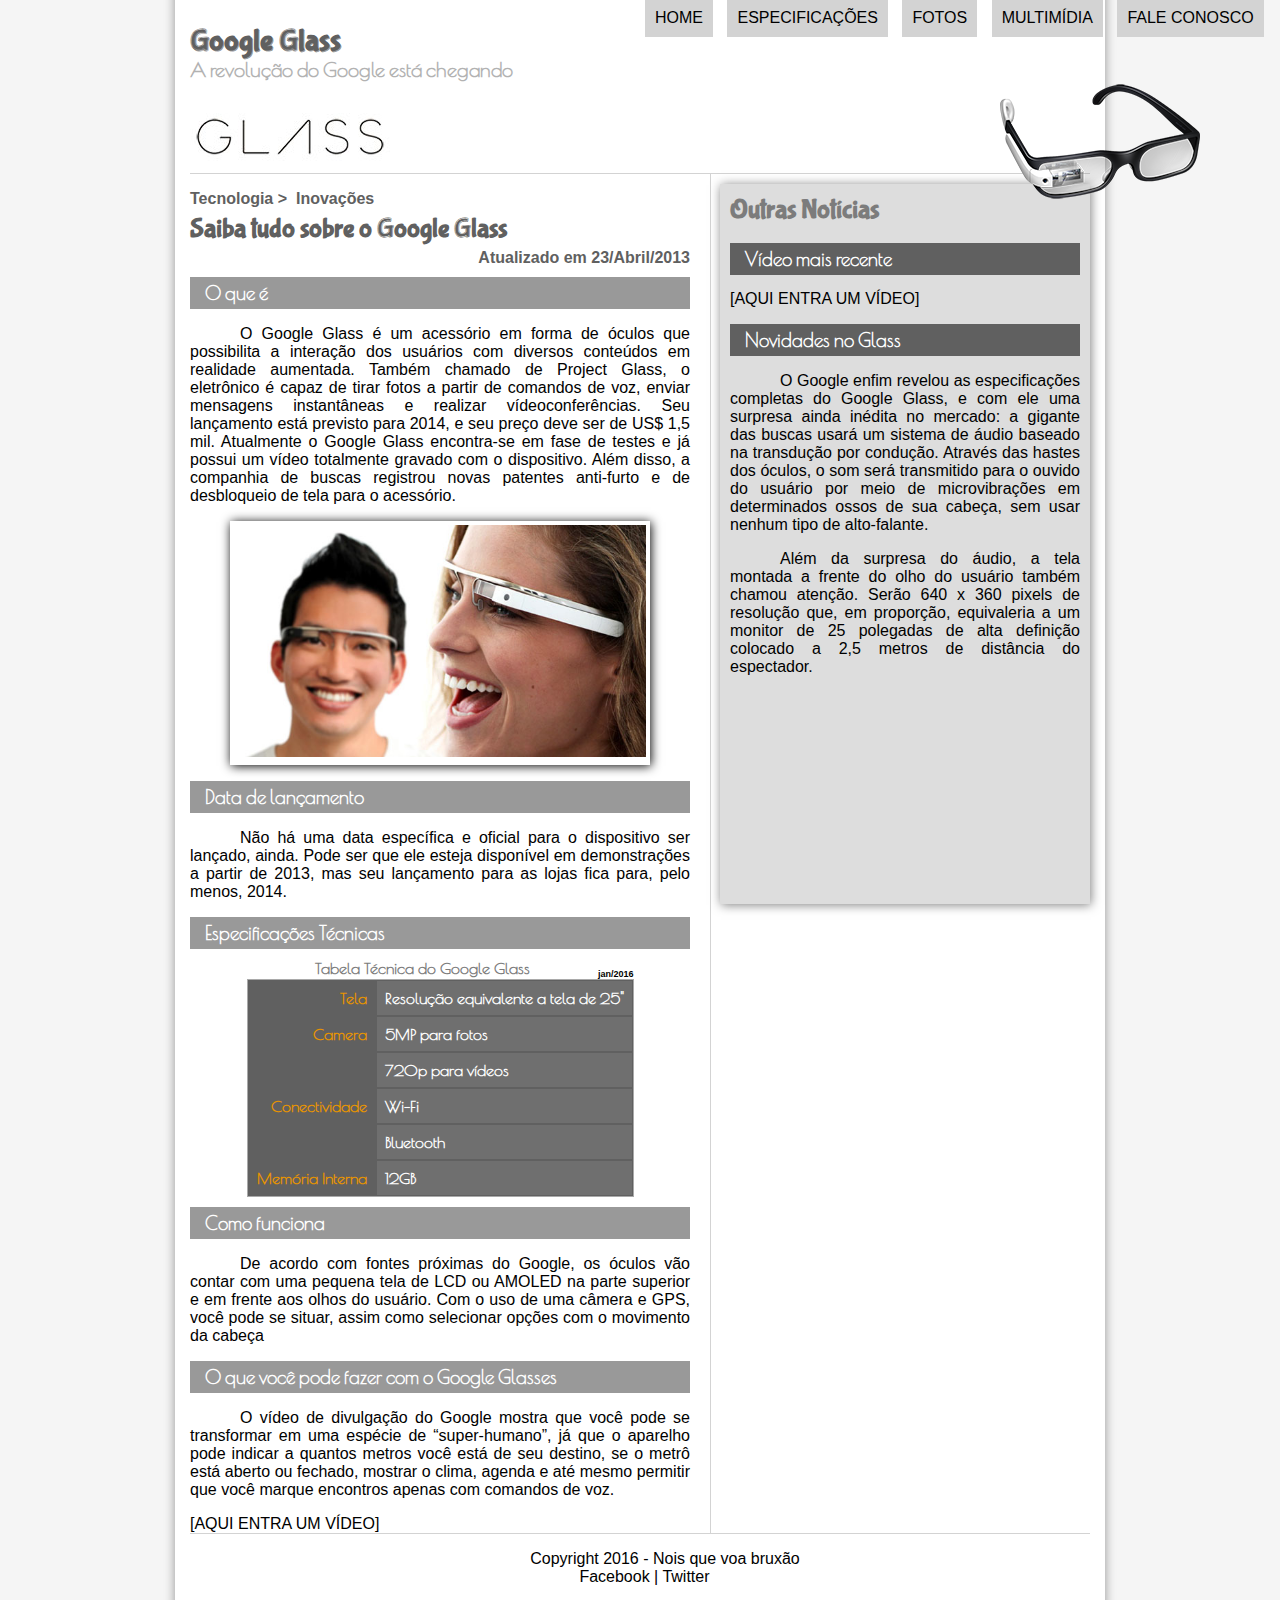
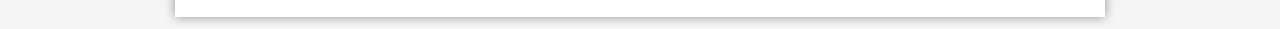
<file: index.html>
<!DOCTYPE html>
<html lang="pt-br">
<html>
<body>
<head>
    <meta charset="UTF-8"/>
    <title>GLASS</title>
    <link rel="stylesheet" type="text/css" href="_css/estilo.css">
    <script src="_javascript/funcoes.js"></script>

</head>


<div id="interface">
<header id="cabecalho">

        <hgroup>
            <h1>Google Glass</h1>
            <h2>A revolução do Google está chegando</h2>
        </hgroup>


        <img id="icone" src ="_imagens/glass-oculos-preto-peq.png"/>
        <nav id="menu">
            <h1>Menu Principal</h1>
            <ul>
                <li onmouseover="mudaFoto('_imagens/home.png')" onmouseout="mudaFoto('_imagens/glass-oculos-preto-peq.png')"><a href="index.html">Home</a></li>
                <li onmouseover="mudaFoto('_imagens/especificacoes.png')"  onmouseout="mudaFoto('_imagens/glass-oculos-preto-peq.png')"><a href="specs.html">Especificações</a></li>
                <li onmouseover="mudaFoto('_imagens/fotos.png')"  onmouseout="mudaFoto('_imagens/glass-oculos-preto-peq.png')"><a href="fotos.html">Fotos</a></li>
                <li onmouseover="mudaFoto('_imagens/multimidia.png')"  onmouseout="mudaFoto('_imagens/glass-oculos-preto-peq.png')"><a href="multimidia.html"> Multimídia</a></li>
                <li onmouseover="mudaFoto('_imagens/contato.png')"  onmouseout="mudaFoto('_imagens/glass-oculos-preto-peq.png')"><a href="fale-conosco.html">Fale conosco</a></li>
            </ul>
        </nav>

</header>
<section id="corpo">
    <article id="noticia">
<header id="cabecalho-artigo">
    <hgroup>
        <h3>Tecnologia >&nbsp; Inovações</h3>
        <h1>Saiba tudo sobre o Google Glass</h1>
        <h3 class="direita">Atualizado em 23/Abril/2013</h3>
    </hgroup>
</header>
    <h2>O que é</h2>
    <p>O Google Glass é um acessório em forma de óculos que possibilita a interação dos usuários com diversos conteúdos em realidade aumentada. Também chamado de Project Glass, o eletrônico é capaz de tirar fotos a partir de comandos de voz, enviar mensagens instantâneas e realizar vídeoconferências. Seu lançamento está previsto para 2014, e seu preço deve ser de US$ 1,5 mil. Atualmente o Google Glass encontra-se em fase de testes e já possui um vídeo totalmente gravado com o dispositivo. Além disso, a companhia de buscas registrou novas patentes anti-furto e de desbloqueio de tela para o acessório.</p>
    <figure class="foto-legenda">
        <img src="_imagens/glass-quadro-homem-mulher.jpg";>
        <figcaption><h3>Google Glass</h3>
            <p>Nova maneira de ver o mundo</p>
        </figcaption>
    </figure>
    <h2>Data de lançamento</h2>
    <p>Não há uma data específica e oficial para o dispositivo ser lançado, ainda. Pode ser que ele esteja disponível em demonstrações a partir de 2013, mas seu lançamento para as lojas fica para, pelo menos, 2014.</p>

    <h2>Especificações Técnicas</h2>

    <table id="specs">
        <caption>Tabela Técnica do Google Glass <span>jan/2016</span></caption>

        <tr><td class="ce">Tela</td>                          <td class="cd">Resolução equivalente a tela de 25"</tr>
        <tr><td rowspan="2"class="ce">Camera</td>              <td class="cd">5MP para fotos</td></tr>
        <tr>                                                  <td class="cd"> 720p para vídeos</td></tr>
        <tr><td rowspan="2"class="ce">Conectividade</td>      <td class="cd">Wi-Fi</td></tr>
        <tr><td class="cd"> Bluetooth</td></tr>
        <tr><td class="ce">Memória Interna</td>                 <td class="cd">12GB</td></tr>
    </table>
    <h2>Como funciona</h2>
    <p>De acordo com fontes próximas do Google, os óculos vão contar com uma pequena tela de LCD ou AMOLED na parte superior e em frente aos olhos do usuário. Com o uso de uma câmera e GPS, você pode se situar, assim como selecionar opções com o movimento da cabeça</p>

    <h2>O que você pode fazer com o Google Glasses</h2>
    <p>O vídeo de divulgação do Google mostra que você pode se transformar em uma espécie de “super-humano”, já que o aparelho pode indicar a quantos metros você está de seu destino, se o metrô está aberto ou fechado, mostrar o clima, agenda e até mesmo permitir que você marque encontros apenas com comandos de voz.</p>

    [AQUI ENTRA UM VÍDEO]
    </article>

</section>
<aside id="lateral">
    <h1>Outras Notícias</h1>
    <h2>Vídeo mais recente</h2>

    [AQUI ENTRA UM VÍDEO]


    <h2>Novidades no Glass</h2>
    <p>O Google enfim revelou as especificações completas do Google Glass, e com ele uma surpresa ainda inédita no mercado: a gigante das buscas usará um sistema de áudio baseado na transdução por condução. Através das hastes dos óculos, o som será transmitido para o ouvido do usuário por meio de microvibrações em determinados ossos de sua cabeça, sem usar nenhum tipo de alto-falante.</p>

    <p>Além da surpresa do áudio, a tela montada a frente do olho do usuário também chamou atenção. Serão 640 x 360 pixels de resolução que, em proporção, equivaleria a um monitor de 25 polegadas de alta definição colocado a 2,5 metros de distância do espectador.</p>
</aside>
<footer id="rodape">
    <p>Copyright 2016 - Nois que voa bruxão<br>
        &nbsp; Facebook | Twitter</p>
</footer>
</div>
</body>
</html>
</file>
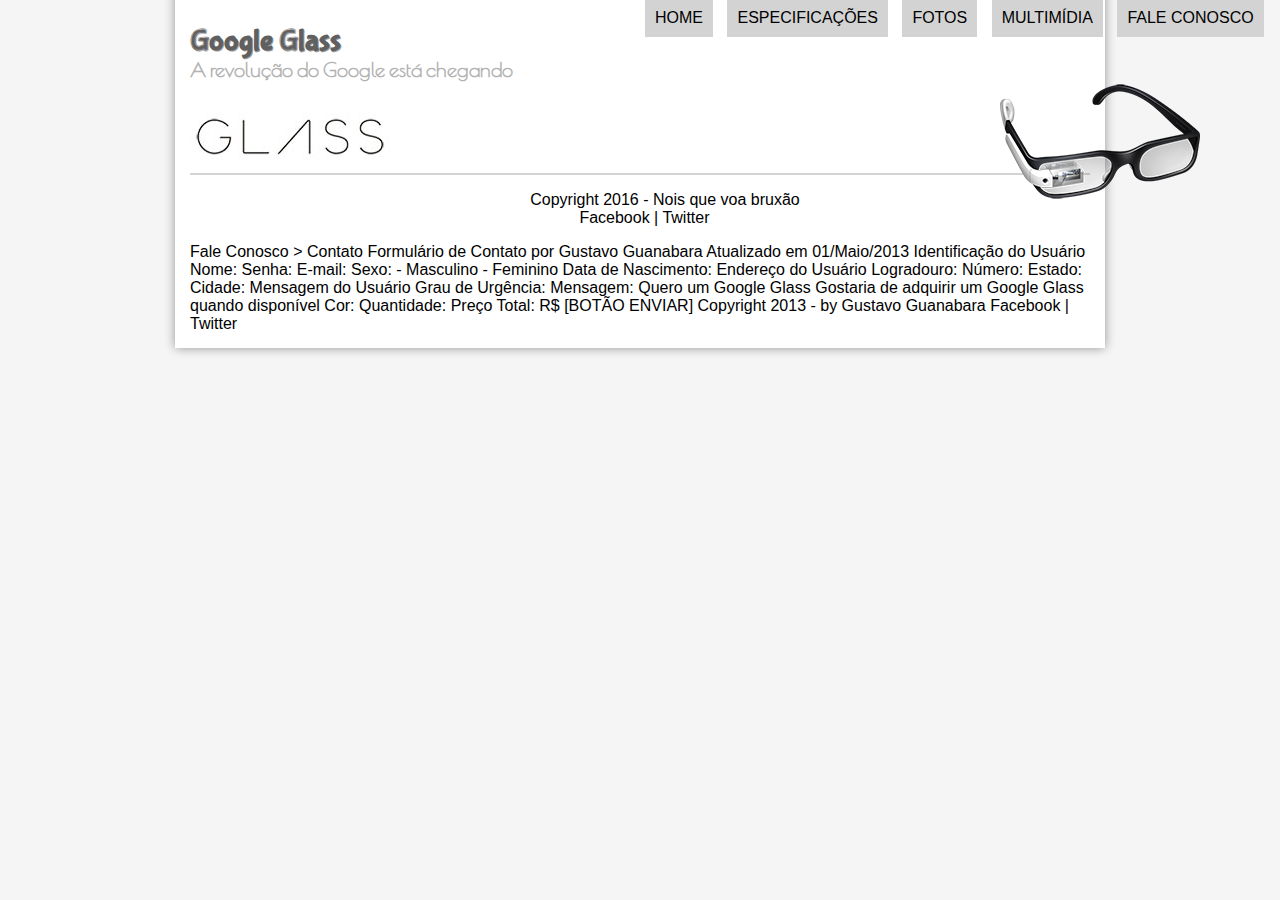
<file: fale-conosco.html>
<!DOCTYPE html>
<html lang="pt-br">
<html>
<body>
<head>
    <meta charset="UTF-8"/>
    <title>GLASS</title>
    <link rel="stylesheet" type="text/css" href="_css/estilo.css">
    <script src="_javascript/funcoes.js"></script>

</head>


<div id="interface">

    <header id="cabecalho">

        <hgroup>
            <h1>Google Glass</h1>
            <h2>A revolução do Google está chegando</h2>
        </hgroup>


        <img id="icone" src ="_imagens/glass-oculos-preto-peq.png"/>
        <nav id="menu">
            <h1>Menu Principal</h1>
            <ul>
                <li onmouseover="mudaFoto('_imagens/home.png')" onmouseout="mudaFoto('_imagens/glass-oculos-preto-peq.png')"><a href="index.html">Home</a></li>
                <li onmouseover="mudaFoto('_imagens/especificacoes.png')"  onmouseout="mudaFoto('_imagens/glass-oculos-preto-peq.png')"><a href="specs.html">Especificações</a></li>
                <li onmouseover="mudaFoto('_imagens/fotos.png')"  onmouseout="mudaFoto('_imagens/glass-oculos-preto-peq.png')"><a href="fotos.html">Fotos</a></li>
                <li onmouseover="mudaFoto('_imagens/multimidia.png')"  onmouseout="mudaFoto('_imagens/glass-oculos-preto-peq.png')"><a href="multimidia.html"> Multimídia</a></li>
                <li onmouseover="mudaFoto('_imagens/contato.png')"  onmouseout="mudaFoto('_imagens/glass-oculos-preto-peq.png')"><a href="fale-conosco.html">Fale conosco</a></li>
            </ul>
        </nav>

    </header>

    <footer id="rodape">
        <p>Copyright 2016 - Nois que voa bruxão<br>
            &nbsp; Facebook | Twitter</p>
    </footer>


</body>
</html>

Fale Conosco > Contato
Formulário de Contato
por Gustavo Guanabara
Atualizado em 01/Maio/2013

Identificação do Usuário
    Nome:
    Senha:
    E-mail:
    Sexo:
        - Masculino
        - Feminino
    Data de Nascimento:

Endereço do Usuário
    Logradouro:
    Número:
    Estado:
    Cidade:

Mensagem do Usuário
    Grau de Urgência:
    Mensagem:

Quero um Google Glass
    Gostaria de adquirir um Google Glass quando disponível
    Cor:
    Quantidade:
    Preço Total: R$


[BOTÃO ENVIAR]

Copyright 2013 - by Gustavo Guanabara
Facebook | Twitter
</file>
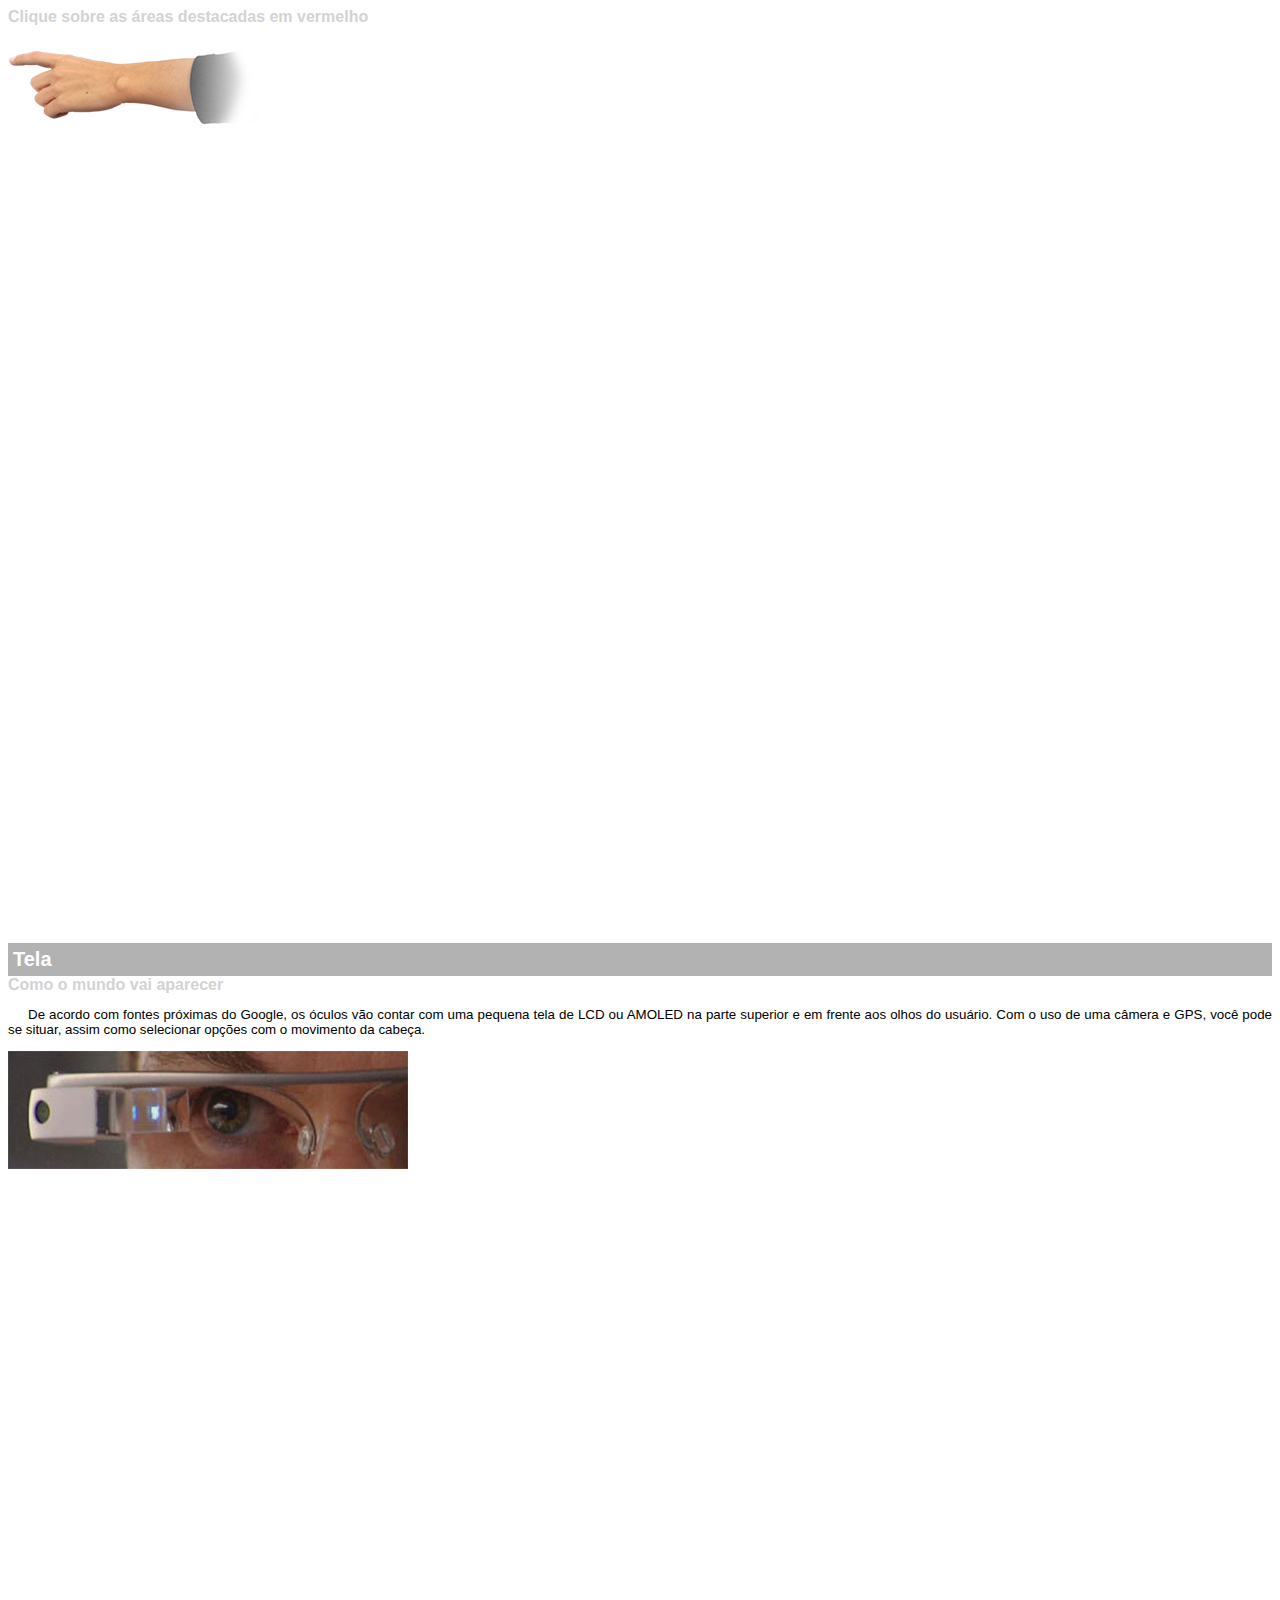
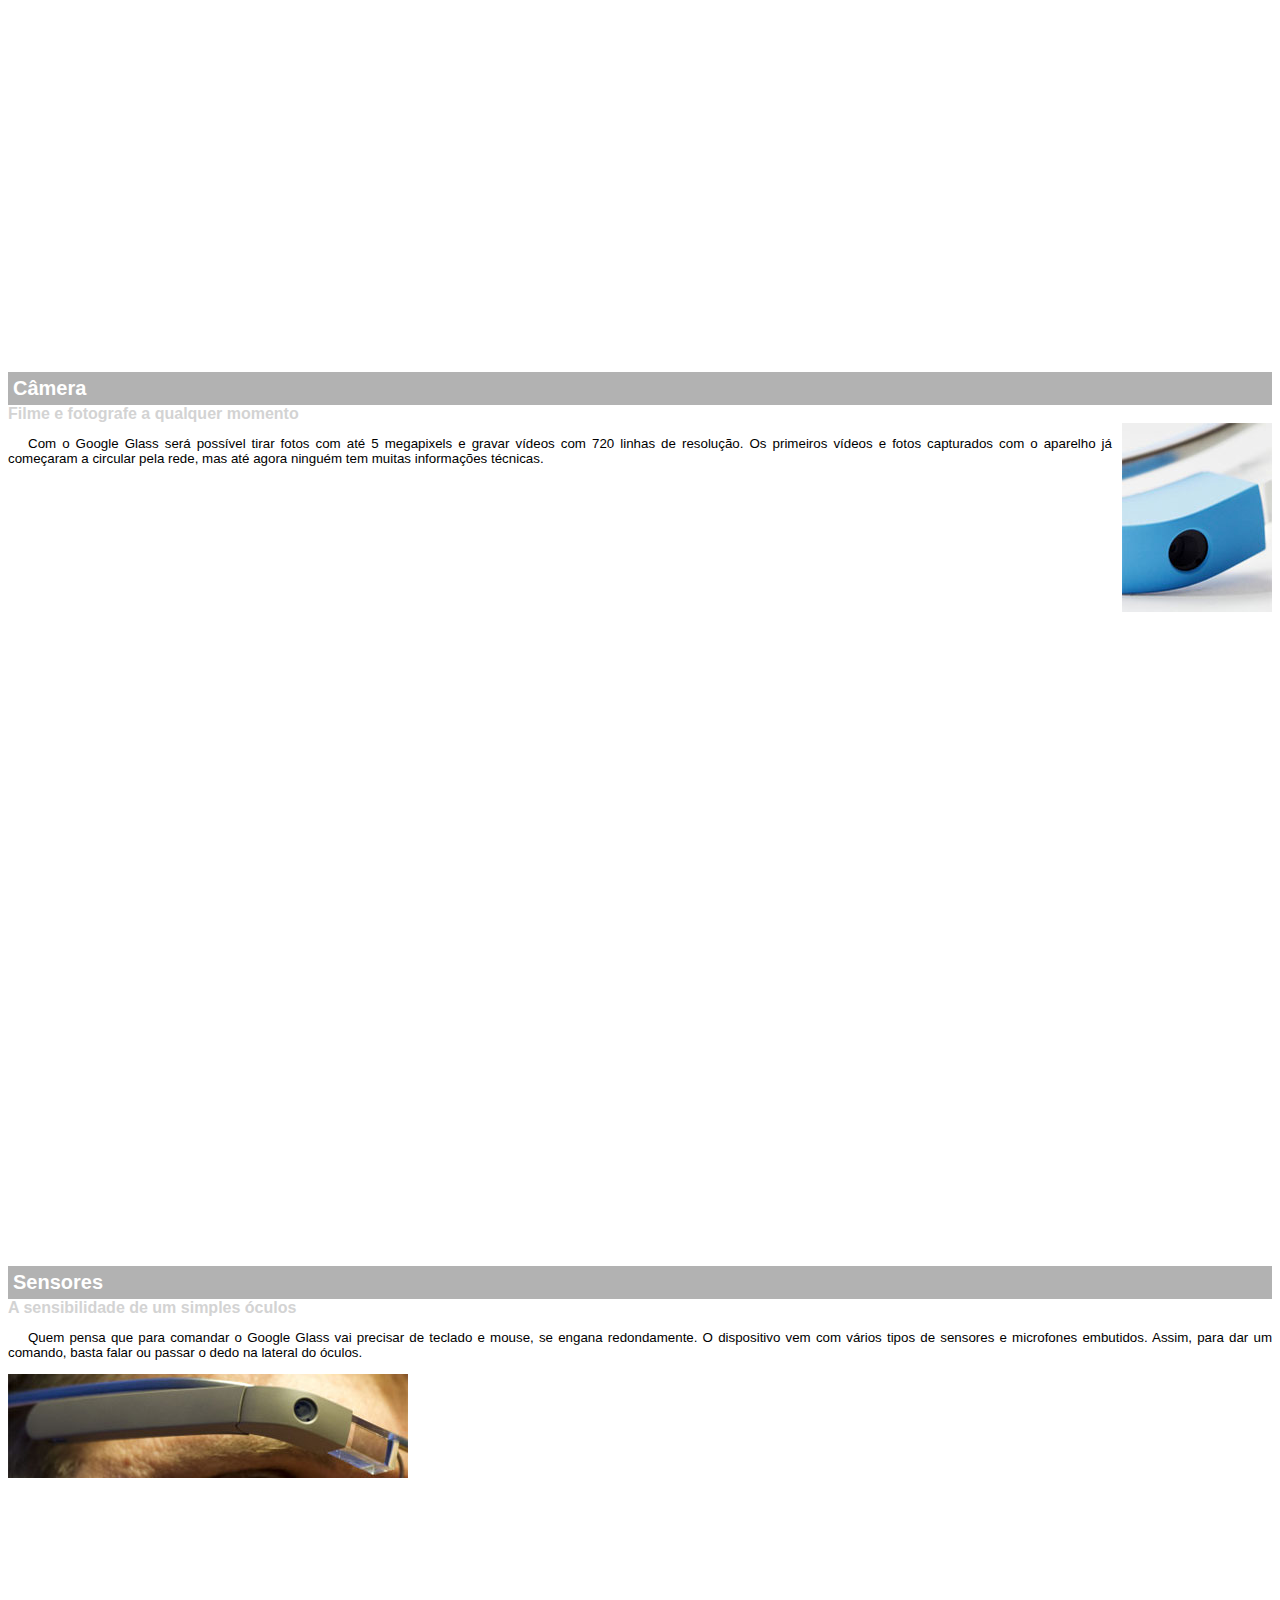
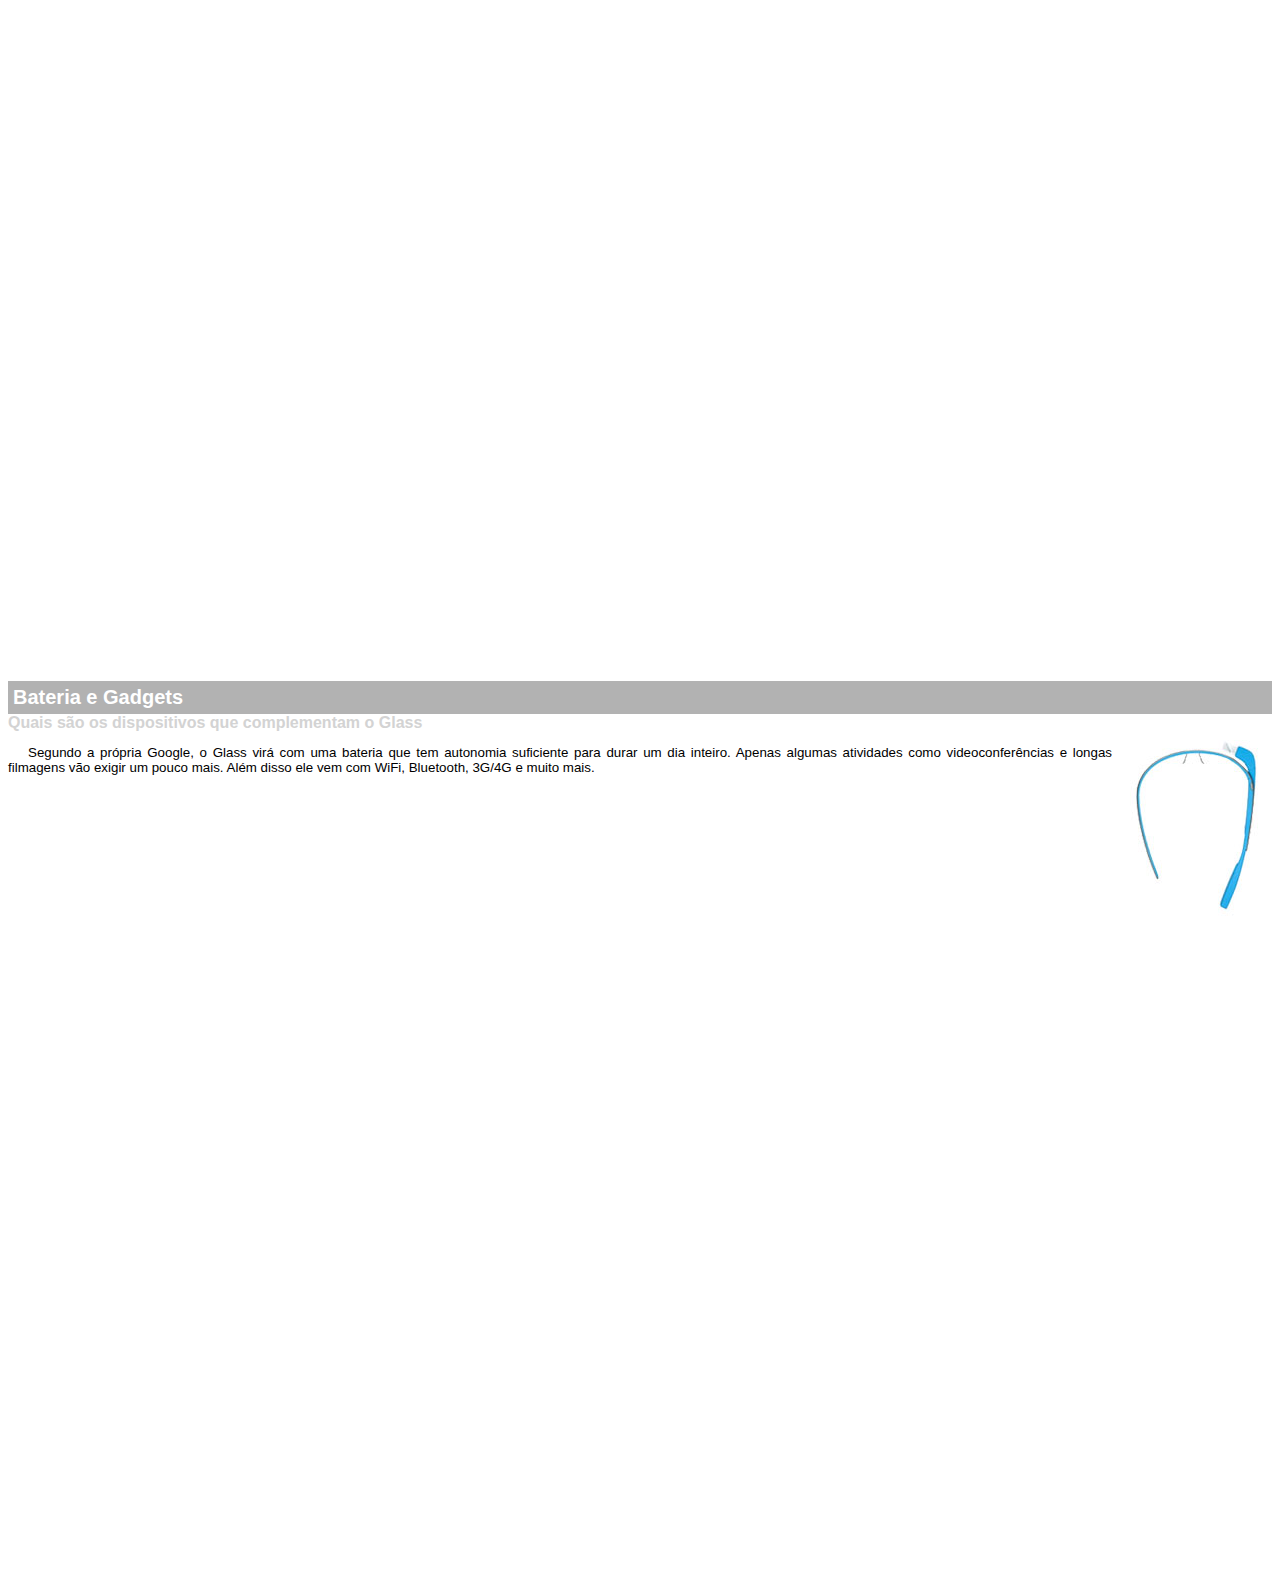
<file: google-glass.html>
<!DOCTYPE html>
<html lang="pt-br">
<html>
<body>
<head>
    <meta charset="UTF-8"/>
    <title>Informações sobre o Google Glass</title>
    <style>
        body{
            font-family: Arial,sans-serif;
            font-size:10pt ;
        }

        p{
            text-align: justify;
            text-indent: 20px;
        }
        article h1{
            font-size: 15pt;
            color:white;
            background-color: rgba(0,0,0,.3);
            padding:5px;
            margin: 0px;;
        }
        article h2{
            font-size: 12pt;
            color: lightgray;
            margin: 0px;
        }

        article{
            margin-bottom: 800px;
        }
        img.img-dir{
            display: block;
            float: right;
            margin-left: 10px;;
        }

    </style>

</head>

<article id="topo">
    <header> <h2>Clique sobre as áreas destacadas em vermelho</h2></header>
    <img src="_imagens/mao.png" alt="mao apontando para esquerda"/>
</article>

<article id="tela"><h1>Tela</h1>
    <h2>Como o mundo vai aparecer</h2>
    <p>De acordo com fontes próximas do Google, os óculos vão contar com uma pequena tela de LCD ou AMOLED na parte superior e em frente aos olhos do usuário. Com o uso de uma câmera e GPS, você pode se situar, assim como selecionar opções com o movimento da cabeça.</p>
    <img src="_imagens/det-tela.jpg" alt="tela do google glas"/>
</article>

<article id="camera"  ><h1>Câmera</h1>
    <h2>Filme e fotografe a qualquer momento</h2>
    <img src="_imagens/det-camera.jpg" alt="camera do google glass" class="img-dir"/>
    <p>Com o Google Glass será possível tirar fotos com até 5 megapixels e gravar vídeos com 720 linhas de resolução. Os primeiros vídeos e fotos capturados com o aparelho já começaram a circular pela rede, mas até agora ninguém tem muitas informações técnicas.</p></article>

<article id="sensores"><h1>Sensores</h1>
    <h2>A sensibilidade de um simples óculos</h2>
    <p>Quem pensa que para comandar o Google Glass vai precisar de teclado e mouse, se engana redondamente. O dispositivo vem com vários tipos de sensores e microfones embutidos. Assim, para dar um comando, basta falar ou passar o dedo na lateral do óculos.</p>
    <img src="_imagens/det-touch.jpg" alt="sensores do google glass"/></article>

<article id="bateria" ><h1>Bateria e Gadgets</h1>
    <h2>Quais são os dispositivos que complementam o Glass</h2>
    <img src="_imagens/det-bateria.jpg" alt="bateria do google glass" class="img-dir"/>
    <p>Segundo a própria Google, o Glass virá com uma bateria que tem autonomia suficiente para durar um dia inteiro. Apenas algumas atividades como videoconferências e longas filmagens vão exigir um pouco mais. Além disso ele vem com WiFi, Bluetooth, 3G/4G e muito mais.
    </p>

</article>


</body>
</html>
</file>
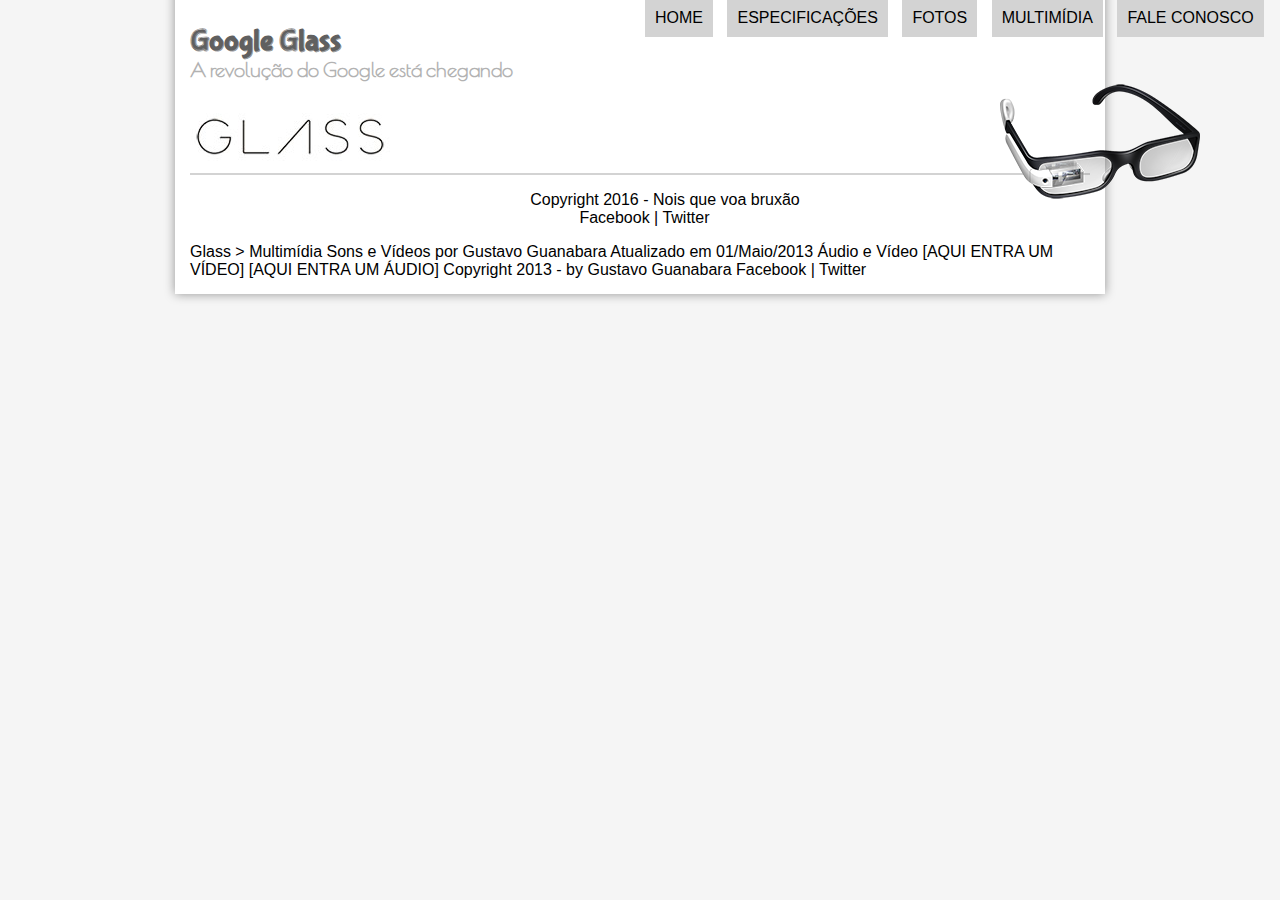
<file: multimidia.html>
<!DOCTYPE html>
<html lang="pt-br">
<html>
<body>
<head>
    <meta charset="UTF-8"/>
    <title>GLASS</title>
    <link rel="stylesheet" type="text/css" href="_css/estilo.css">
    <script src="_javascript/funcoes.js"></script>

</head>


<div id="interface">
    <header id="cabecalho">

        <hgroup>
            <h1>Google Glass</h1>
            <h2>A revolução do Google está chegando</h2>
        </hgroup>


        <img id="icone" src ="_imagens/glass-oculos-preto-peq.png"/>
        <nav id="menu">
            <h1>Menu Principal</h1>
            <ul>
                <li onmouseover="mudaFoto('_imagens/home.png')" onmouseout="mudaFoto('_imagens/multimidia.png')"><a href="index.html">Home</a></li>
                <li onmouseover="mudaFoto('_imagens/especificacoes.png')"  onmouseout="mudaFoto('_imagens/multimidia.png')"><a href="specs.html">Especificações</a></li>
                <li onmouseover="mudaFoto('_imagens/fotos.png')"  onmouseout="mudaFoto('_imagens/multimidia.png')"><a href="fotos.html">Fotos</a></li>
                <li onmouseover="mudaFoto('_imagens/multimidia.png')"  onmouseout="mudaFoto('_imagens/multimidia.png')"><a href="multimidia.html"> Multimídia</a></li>
                <li onmouseover="mudaFoto('_imagens/contato.png')"  onmouseout="mudaFoto('_imagens/multimidia.png')"><a href="fale-conosco.html">Fale conosco</a></li>
            </ul>
        </nav>

    </header>


    <footer id="rodape">
        <p>Copyright 2016 - Nois que voa bruxão<br>
            &nbsp; Facebook | Twitter</p>
    </footer>


</body>
</html>

Glass > Multimídia
Sons e Vídeos
por Gustavo Guanabara
Atualizado em 01/Maio/2013


Áudio e Vídeo

[AQUI ENTRA UM VÍDEO]
[AQUI ENTRA UM ÁUDIO]

Copyright 2013 - by Gustavo Guanabara
Facebook | Twitter
</file>
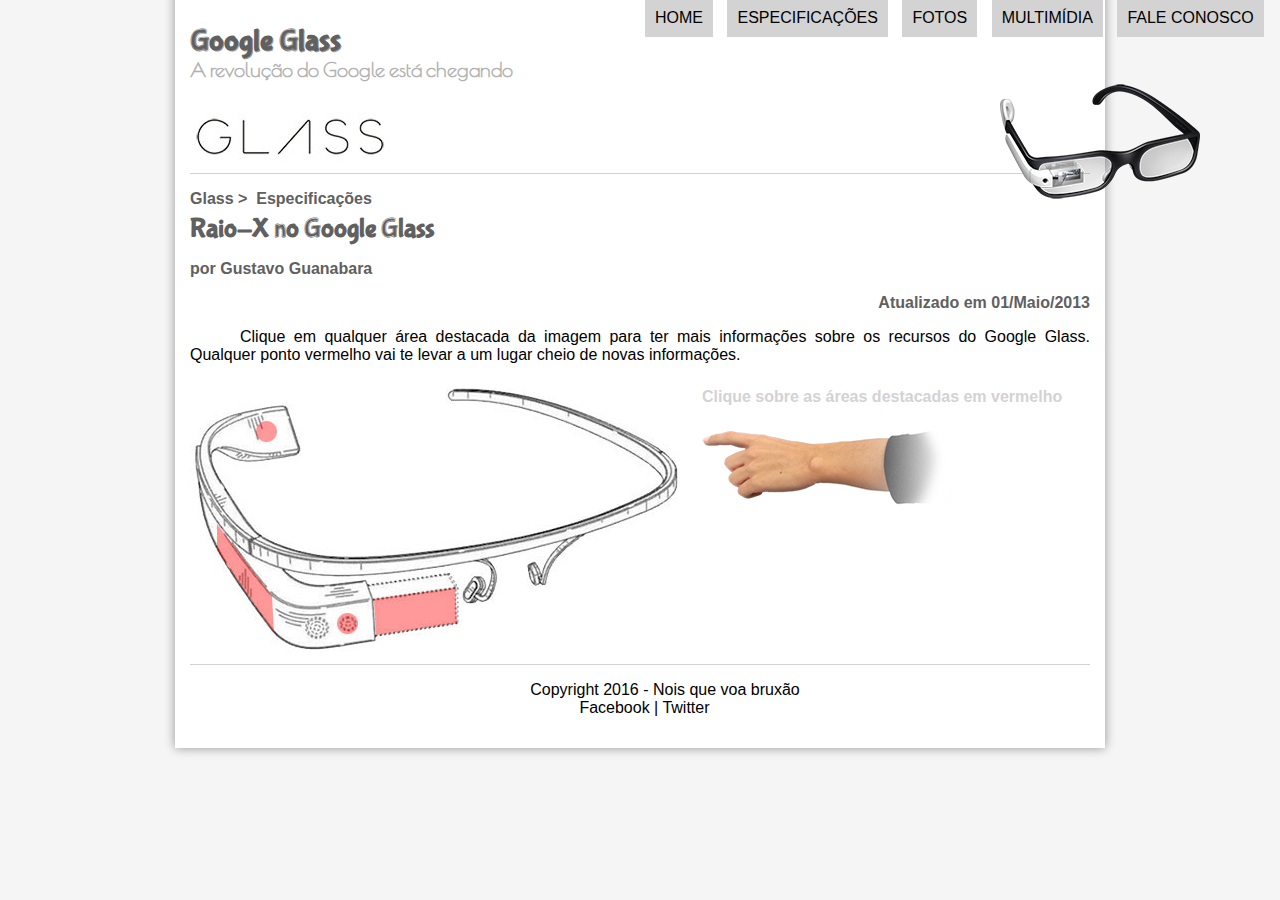
<file: specs.html>
<!DOCTYPE html>
<html lang="pt-br">
<html>
<body>
    <head>
        <meta charset="UTF-8"/>
        <title>GLASS</title>
        <link rel="stylesheet" href="_css/specs.css"/>
        <link rel="stylesheet" type="text/css" href="_css/estilo.css">
        <script src="_javascript/funcoes.js"></script>

    </head>


    <div id="interface">
        <header id="cabecalho">

            <hgroup>
                <h1>Google Glass</h1>
                <h2>A revolução do Google está chegando</h2>
            </hgroup>


            <img id="icone" src ="_imagens/glass-oculos-preto-peq.png"/>
            <nav id="menu">
                <h1>Menu Principal</h1>
                <ul>
                    <li onmouseover="mudaFoto('_imagens/home.png')" onmouseout="mudaFoto('_imagens/especificacoes.png')"><a href="index.html">Home</a></li>
                    <li onmouseover="mudaFoto('_imagens/especificacoes.png')"  onmouseout="mudaFoto('_imagens/especificacoes.png')"><a href="specs.html">Especificações</a></li>
                    <li onmouseover="mudaFoto('_imagens/fotos.png')"  onmouseout="mudaFoto('_imagens/especificacoes.png')"><a href="fotos.html">Fotos</a></li>
                    <li onmouseover="mudaFoto('_imagens/multimidia.png')"  onmouseout="mudaFoto('_imagens/especificacoes.png')"><a href="multimidia.html"> Multimídia</a></li>
                    <li onmouseover="mudaFoto('_imagens/contato.png')"  onmouseout="mudaFoto('_imagens/especificacoes.png')"><a href="fale-conosco.html">Fale conosco</a></li>
                </ul>
            </nav>

        </header>
        <section id="corpo-full ">
            <article id="noticia">
                <header id="cabecalho-artigo">
                    <hgroup>
                        <h3>Glass >&nbsp; Especificações</h3>
                        <h1>Raio-X no Google Glass</h1>
                        <h3>por Gustavo Guanabara<h3>
                            <h3 class="direita">Atualizado em 01/Maio/2013<h3>
                            </hgroup>
                        </header>

                        <p>Clique em qualquer área destacada da imagem para ter mais informações sobre os recursos do Google Glass. Qualquer ponto vermelho vai te levar a um lugar cheio de novas informações.</p>

                        <section id="conteudo">

                            <img src="_imagens/glass-esquema-marcado.jpg" usemap="#meumapa" />
                            <map name="meumapa">
                                <area shape="rect" coords="179,202,270,260" href="google-glass.html#tela" target="janela">
                                <area shape="circle" coords="158,243,12" href="google-glass.html#camera" target="janela">
                                <area shape="circle" coords="73,52,12" href="google-glass.html#sensores" target="janela">
                                <area shape="poly" coords="28,143,83,216,84,249,27,169" href="google-glass.html#bateria" target="janela">
                            </map>
                            <iframe src="google-glass.html" name="janela" id="frame-spec"  scrolling="no">

                            </iframe>

                        </section>
                    </article>
                </section>


                <footer id="rodape">
                    <p>Copyright 2016 - Nois que voa bruxão<br>
                        &nbsp; Facebook | Twitter</p>
                    </footer>


                </body>
                </html>
</file>
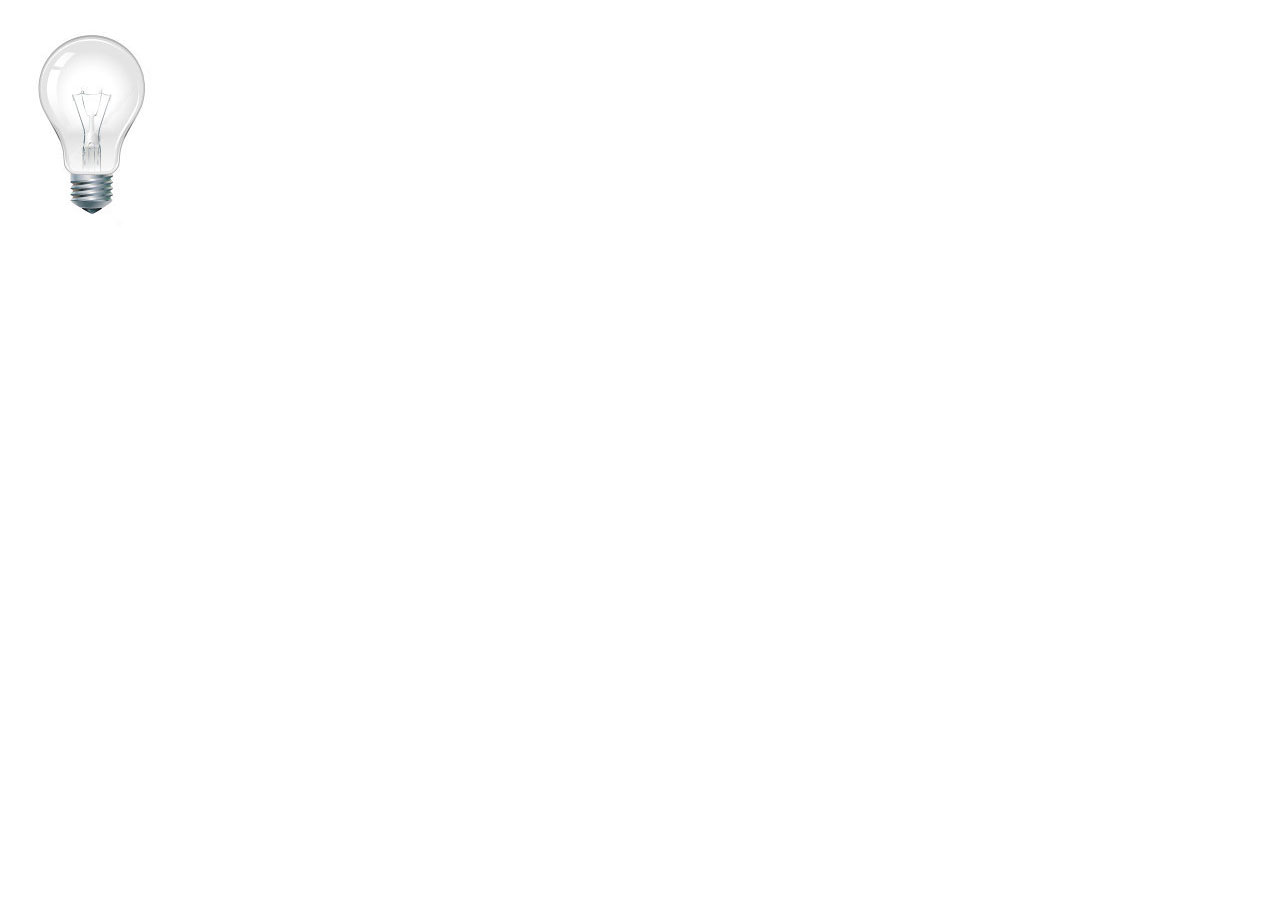
<file: testjs.html>
<!DOCTYPE html>
<html lang="pt-br">
<head>
    <meta charset="UTF-8">
    <title>Title</title>
    <script>
        function mudaLampada() {

            var arq;
            if(!quebrada){
                document.getElementById().src=arq;
            }
        }



    </script>
</head>
<body>


<img src= "_imagens/lampada-apagada.jpg" id="luz" onmousemove="acendeLampada()" onmouseout="apagaLampada()" onclick="quebraLampada()" on />

</body>
</html>
</file>
<file: _css/estilo.css>
@charset "UTF-8";
@import url(https://fonts.googleapis.com/css?family=Poiret+One);
@font-face {
    font-family: 'Fontelogo';
    src: url("../_fonts/bubblegum-sans-regular.otf");
}

body {
    background-color: whitesmoke;
    font-family: Arial, sans-serif;
}

div#interface {
    background-color: white;
    width: 900px;
    margin: -20px auto 10px auto;
    box-shadow: 0px 0px 10px rgba(0, 0, 0, .4);
    padding: 15px;
}

p {
    text-align: justify;
    text-indent: 50px;
}


/* formataçao de img legenda*/

figure.foto-legenda {
    position: relative;
    border: 4px solid white;
    box-shadow: 1px 1px 10px black;
}

figure.foto-legenda img {
    width: 100%;
    height: 100%;
}

figure.foto-legenda figcaption {
    opacity: 0;
    color: white;
    position: absolute;
    top: 0px;
    background-color: rgba(0, 0, 0, .4);
    width: 100%;
    height: 100%;
    padding: 10px;
    box-sizing: border-box;
    transition: opacity .5s;
}

figure.foto-legenda:hover figcaption {
    opacity: 1;
}


/*Formatação do menu  */

nav#menu {
    display: block;
}

nav#menu ul {
    list-style: none;
    text-transform: uppercase;
    position: absolute;
    top: -22px;
    left: 600px;
}

nav#menu li {
    display: inline-block;
    background-color: lightgrey;
    padding: 10px;
    margin: 5px;
}

nav#menu li:hover {
    transition: background-color 1s;
    background-color: darkgray;
}

nav#menu h1 {
    display: none;
}

nav#menu a {
    color: black;
    text-decoration: none;
}

nav#menu a:hover {
    color: white;
}

header#cabecalho img#icone {
    position: absolute;
    left: 1000px;
    top: 80px;
    ;
}

header#cabecalho {
    border-bottom: 1px lightgrey solid;
    height: 150px;
    background: url("../_imagens/glass-logo-peq.jpg") no-repeat 0px 90px;
}

header#cabecalho h1 {
    font-family: 'Fontelogo', "Arabic Typesetting";
    font-size: 30px;
    color: #606060;
    text-shadow: 1px 1px 0.6px rgba(0, 0, 0, .4);
    padding: 0px;
    ;
    margin-bottom: 0px;
    ;
}

header#cabecalho h2 {
    font-family: 'Poiret One', cursive;
    color: #b2b2b2;
    font-size: 15pt;
    padding: 0px;
    ;
    margin-top: 0px;
}

section#corpo {
    display: block;
    width: 500px;
    float: left;
    border-right: 1px lightgrey solid;
    padding-right: 20px;
}

table#specs {
    border: 0.5px solid darkgray;
    border-spacing: 0px;
    margin-left: auto;
    margin-right: auto;
}

table#specs td {
    border: .1px solid #cdcdcd;
    padding: 8px;
    font-family: 'Poiret One', cursive;
    border-color: #606060;
    font-weight: bolder;
}

table#specs td.ce {
    text-align: right;
    color: #e89400;
    background-color: #606060;
    vertical-align: top;
}

table#specs td.cd {
    text-align: left;
    color: white;
    background-color: #6f6f6f;
    vertical-align: middle;
}

table#specs caption {
    color: #7c7c7c;
    font-size: 12pt;
    ;
    font-weight: bolder;
    font-family: 'Poiret One', cursive
}

table#specs caption span {
    display: block;
    float: right;
    font-size: 9px;
    ;
    color: black;
    margin-top: 10px;
    ;
    font-family: Arial, sans-serif;
}

aside#lateral {
    display: block;
    width: 350px;
    height: 700px;
    float: right;
    background-color: #dddddd;
    padding: 10px;
    margin-top: 10px;
    box-shadow: 1px 1px 10px rgba(0, 0, 0, .5);
}

aside#lateral h1 {
    font-family: 'Fontelogo', "Arabic Typesetting";
    font-size: 20pt;
    color: #7c7c7c;
    margin-top: 0px;
}

aside#lateral h2 {
    font-family: 'Poiret One', cursive;
    font-size: 14pt;
    color: white;
    background-color: #606060;
    padding: 5px 10px 5px 15px;
}

footer#rodape {
    clear: both;
    border-top: 1px lightgrey solid;
}

footer#rodape p {
    text-align: center;
    text-orientation: justified;
}

article#noticia h2 {
    font-size: 14pt;
    color: #ffffff;
    background-color: rgba(0, 0, 0, 0.4);
    padding: 5px 0px 5px 15px;
    margin: 10px 0px 10px 0px;
    font-family: 'Poiret One', cursive;
}

header#cabecalho-artigo h1 {
    font-family: 'Fontelogo', "Arabic Typesetting";
    font-size: 20pt;
    ;
    color: #606060;
    margin-bottom: 0px;
    margin-top: -5px;
}

header#cabecalho-artigo h3 {
    color: #b2b2b2;
    font-size: 12pt;
    color: #606060;
    margin-bottom: 10px;
}

.direita {
    text-align: right;
    margin-top: 5px;
}
</file>
<file: _css/specs.css>
@charset "UTF-8";
section#conteudo{
    width: 1000px;
    margin: auto;
}

iframe#frame-spec{
    width: 380px;
    height: 280px;
    border:none;
    overflow: hidden;
}
iframe#frame-spec::-webkit-scrollbar{
    display: none;
}
</file>
